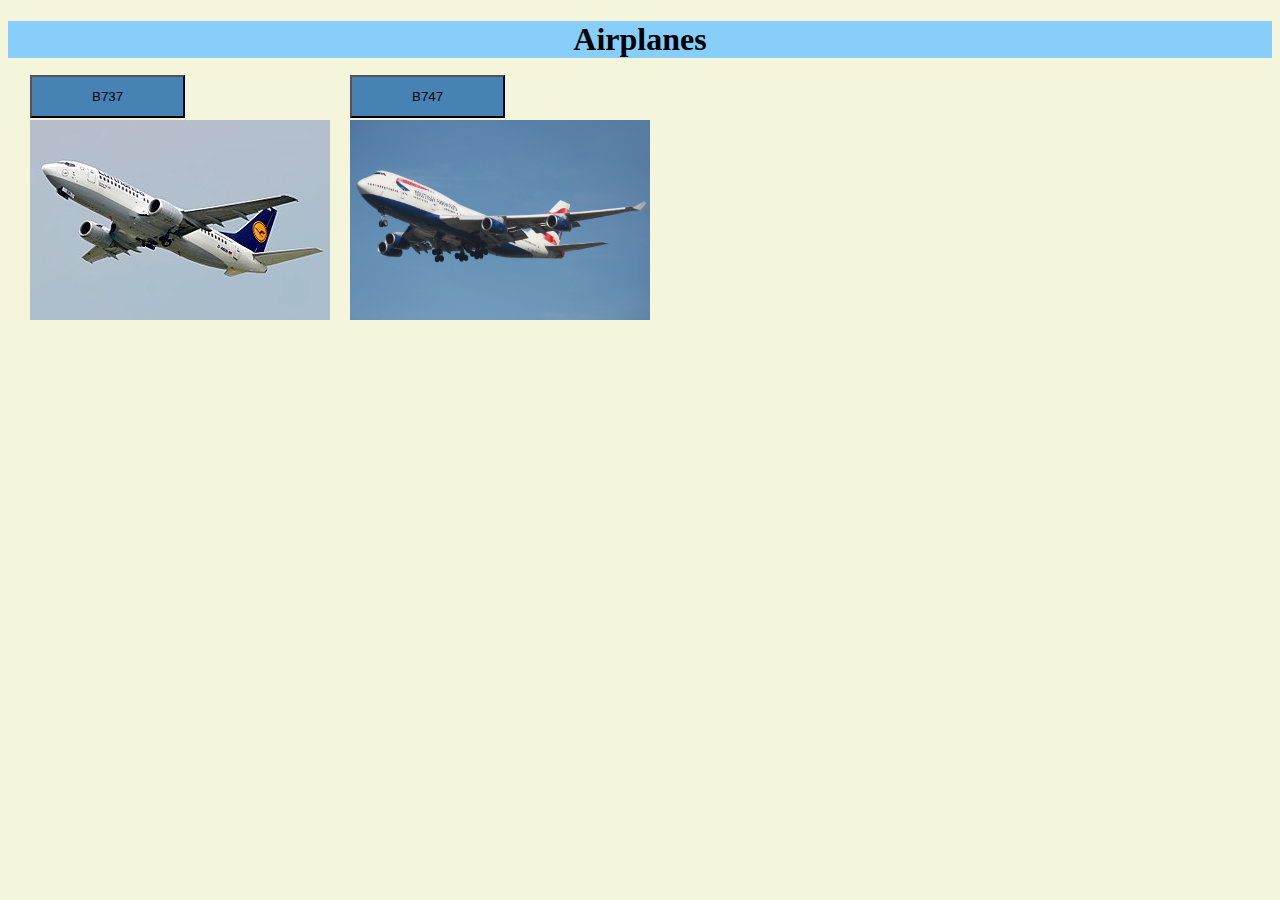
<file: templates/index.html>
<!DOCTYPE html>
<html class = "i">
    <head>
        <title>Airplane Encyclopedia</title>
        <link rel="stylesheet" href="../static/main.css">
    </head>
    <body>
        <div class="main">
            <h1 class = "title">Airplanes</h1>
            <div class=A1>
                <a href="B737.html"><button class = "b" style="position:absolute; left:30px; top:75px;">B737</button></a>
                <img src="../static/B737.jpg" alt="B737" style="position:absolute; left:30px; top:120px;" width=300px height=200px>
            </div>
            <div class=A2>
                <a href="B747.html"><button class = "b" style="position:absolute; left:350px; top:75px;">B747</button></a>
                <img src="../static/b747.jpg" alt="B747" style="position:absolute; left:350px; top:120px;" width=300px height=200px>
            </div>
        </div>
    </body>
</html>
</file>
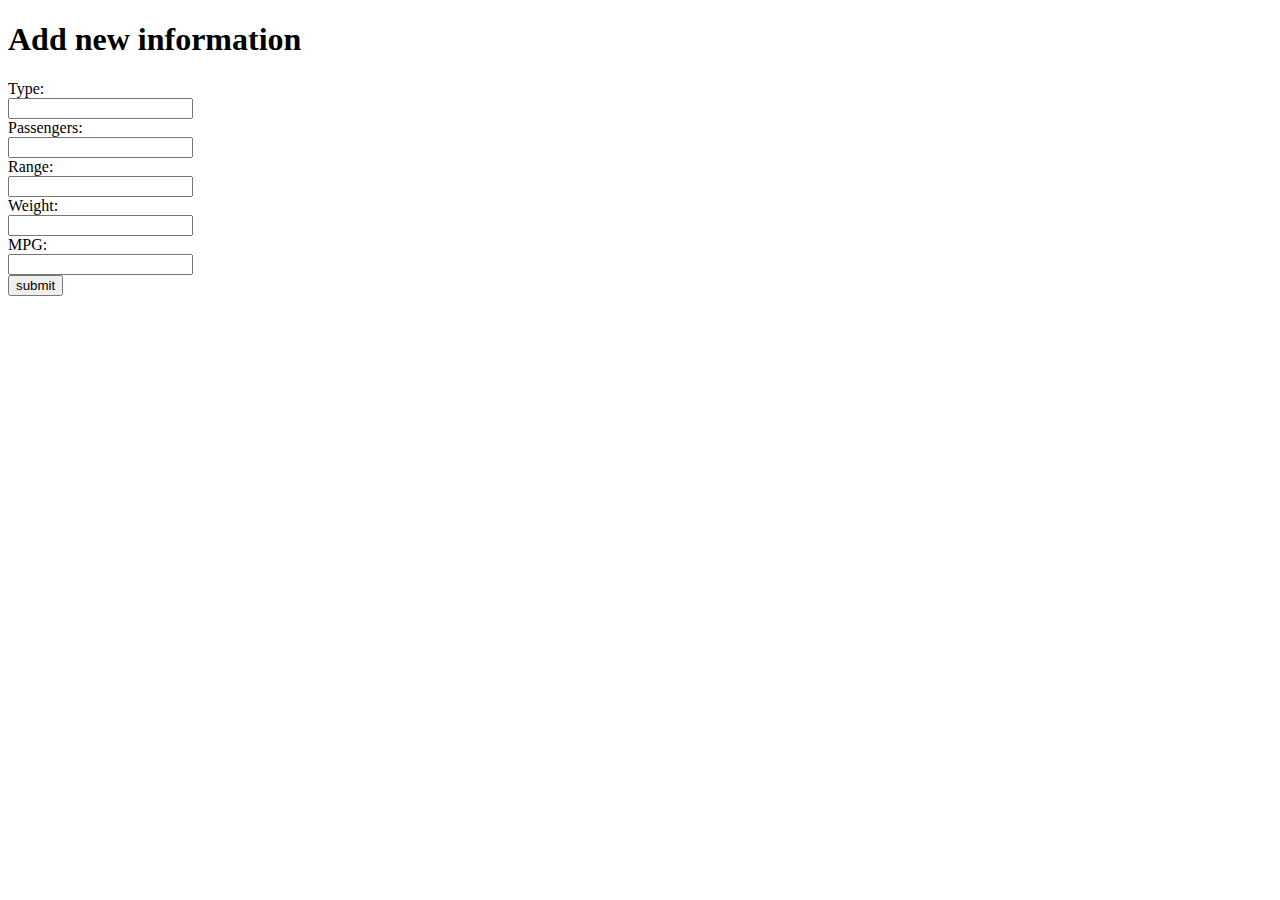
<file: templates/new.html>
<!DOCTYPE html>
<html lang = "en">
    <head>
        <title>New Info</title>
    </head>
    <body>
        <form action="{{ url_for('new_info') }}" method="POST">
            <h1>Add new information</h1>

            <label for="type">Type:</label> <br>
            <input type="text" name = "type" tabindex="1"><br>
    
            <label for="passengers">Passengers:</label> <br>
            <input type="text" name = "passengers" tabindex="2" ><br>
            
            <label for="Range">Range:</label> <br>
            <input type="text" name="Range" tabindex="3"><br>
    
            <label for="Weight">Weight:</label> <br>
            <input type="text" name="Weight" id="Weight" tabindex="4"><br>
    
            <label for="MPG">MPG:</label> <br>
            <input type="text" name="MPG" tabindex="5"><br>

            <input type="submit" value="submit">
        </form>
    </body>
</html>
</file>
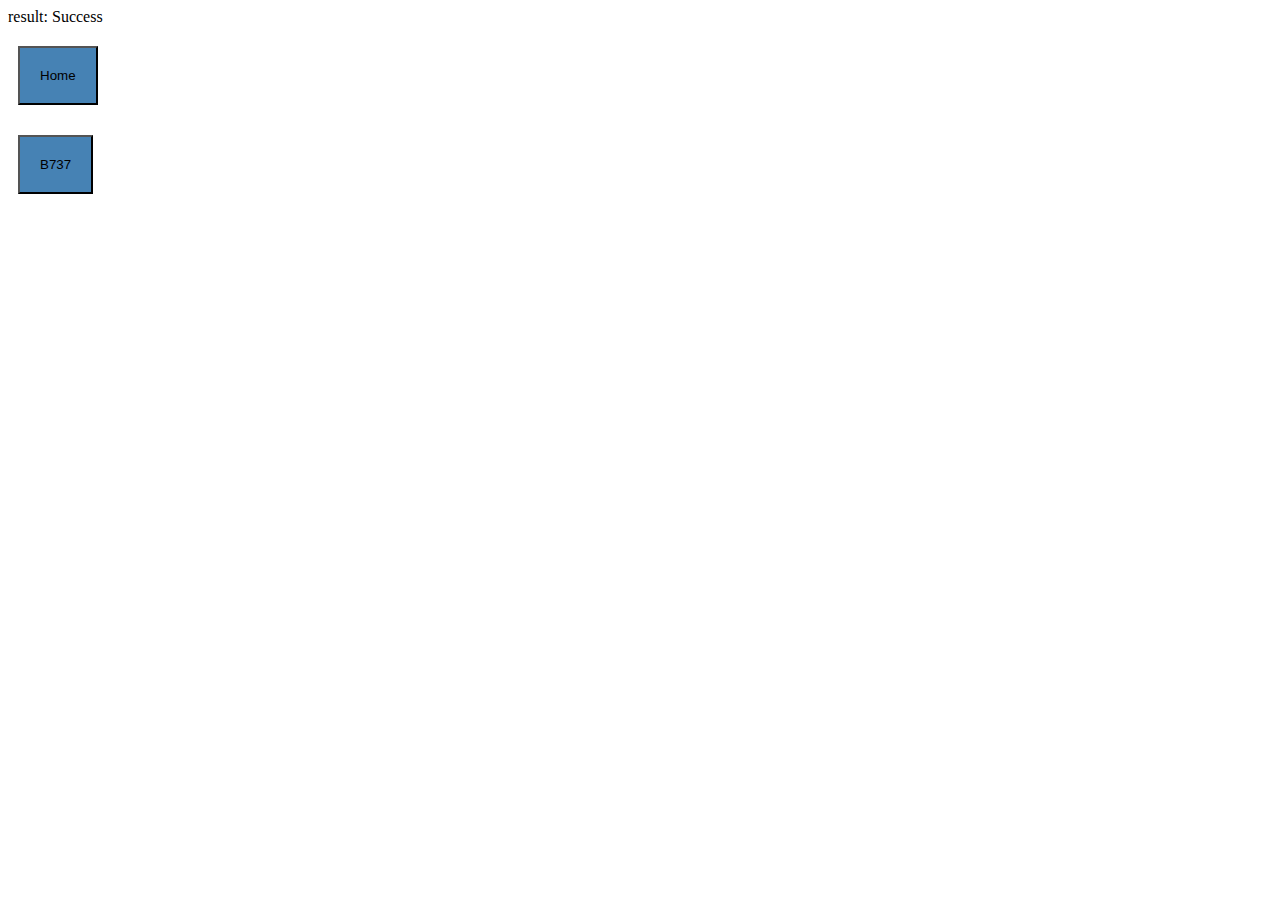
<file: templates/success.html>
<!DOCTYPE html>
<html>
    <head></head>
    <body>
        result: Success <br>
        <a href="/"><button style="padding: 20px; background-color: steelblue; position: relative; left:10px; top:20px;">Home</button></a><br>
        <a href="/B737.html"><button style="padding: 20px; background-color: steelblue; position: relative; left:10px; top:50px;">B737</button></a><br>
        <!--<a href="/list.html">View data</a>-->

    </body>
</html>
</file>
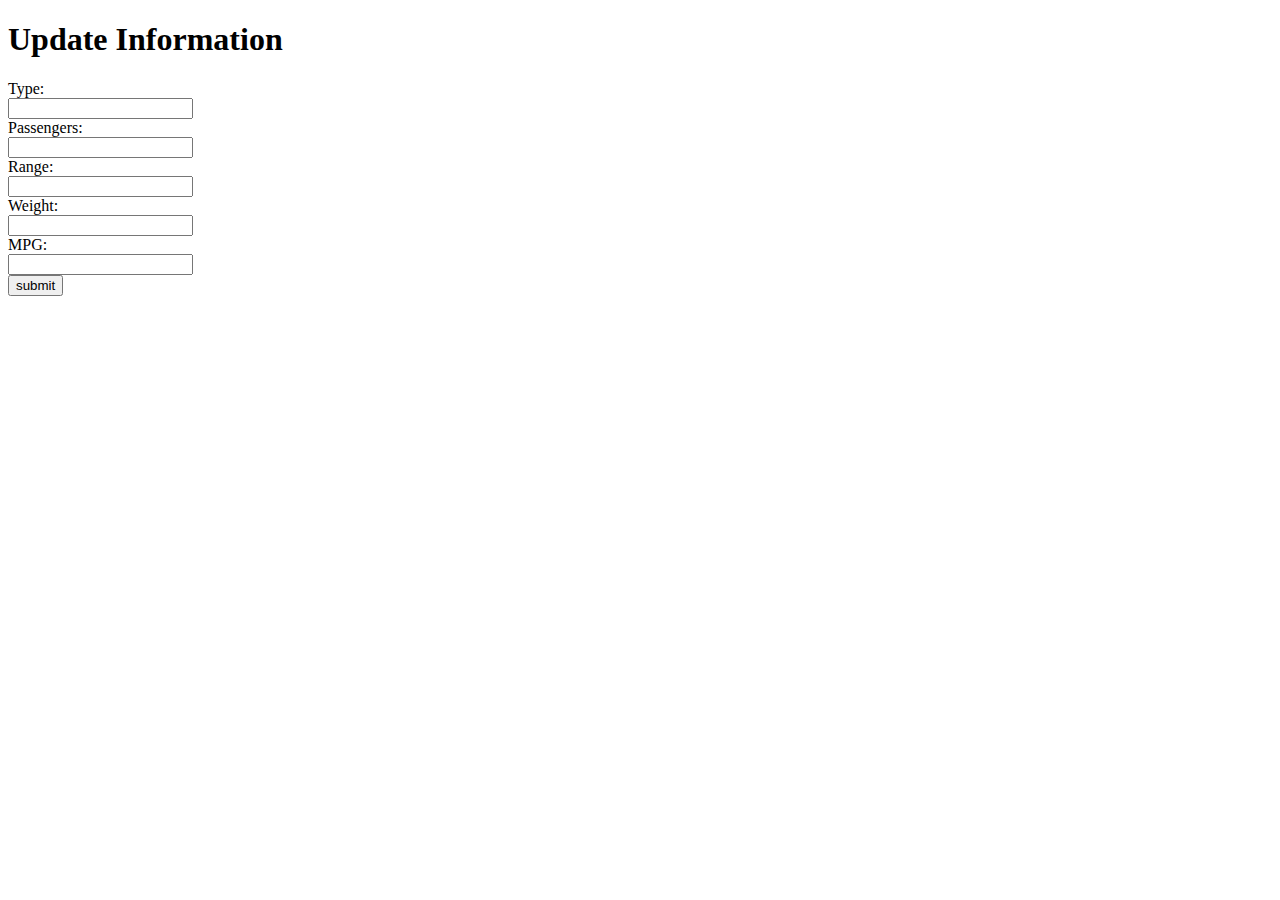
<file: templates/update.html>
<!DOCTYPE html>
<html>
    <head>
        <title>Update information</title>
    </head>
    <body>
        <h1>Update Information</h1>
        <form action="{{url_for('update')}}" method="POST">
                <label for="type">Type:</label> <br>
                <input type="text" name = "type" tabindex="1"><br>
        
                <label for="passengers">Passengers:</label> <br>
                <input type="text" name = "passengers" tabindex="2" ><br>
                
                <label for="Range">Range:</label> <br>
                <input type="text" name="Range" tabindex="3"><br>
        
                <label for="Weight">Weight:</label> <br>
                <input type="text" name="Weight" id="Weight" tabindex="4"><br>
        
                <label for="MPG">MPG:</label> <br>
                <input type="text" name="MPG" tabindex="5"><br>
        
                <input type="submit" value="submit">
        </form>
        
    </body>
</html>
</file>
<file: static/main.css>
.i{
    margin:0;
    height:100%;
    background-color: beige;
}
.title{
    text-align: center;
}
.main{
    background-color: lightskyblue;
}
.b{
    padding-right: 60px;
    padding-left: 60px;
    padding-top: 12px;
    padding-bottom: 12px;
    background-color: steelblue;
}
</file>
